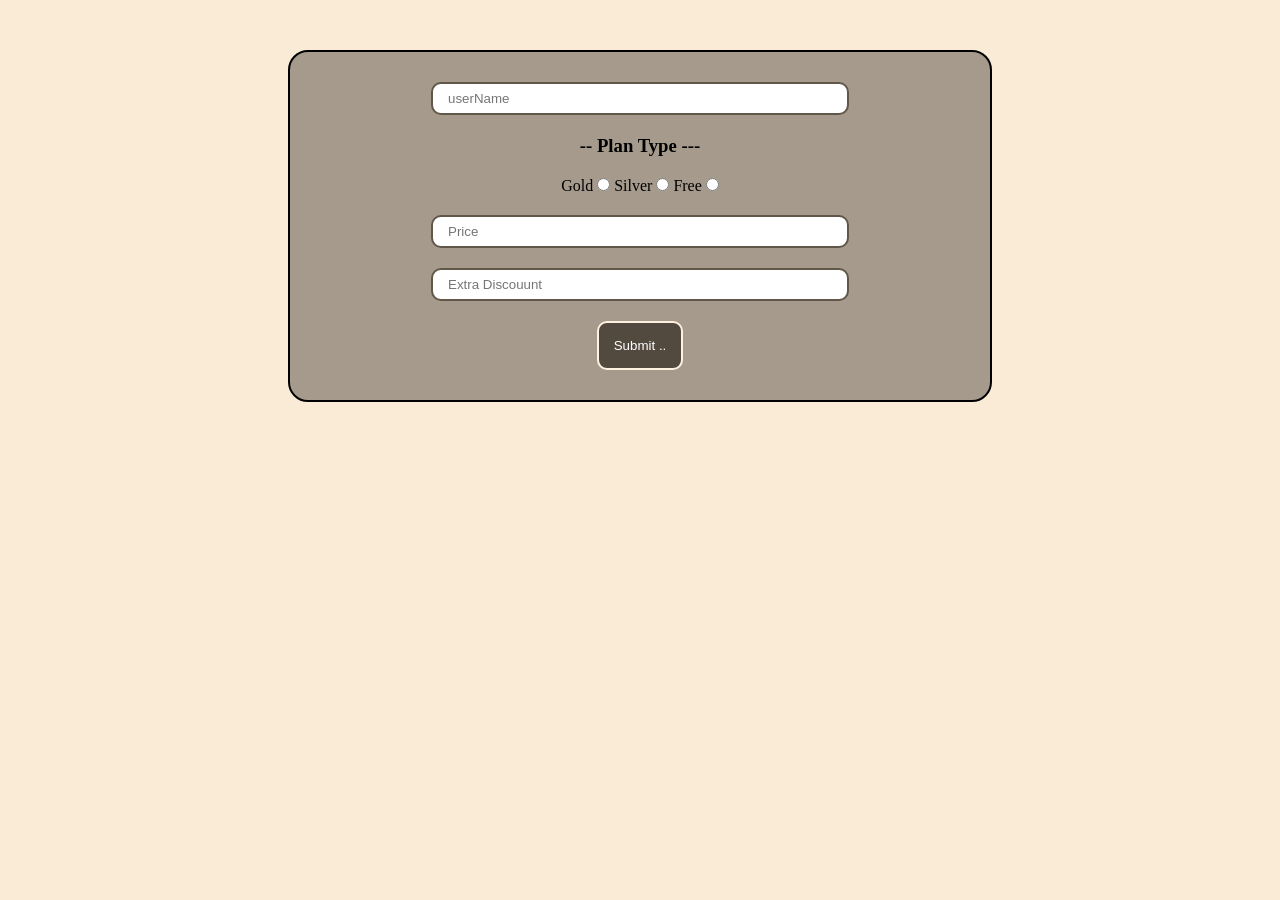
<file: Session1/index.html>
<!DOCTYPE html>
<html lang="en">

<head>
    <meta charset="UTF-8">
    <meta name="viewport" content="width=device-width, initial-scale=1.0">
    <title>Session 1</title>
    <link rel="stylesheet" href="style.css">
</head>

<body>
    <form id="form">

        <input type="text" name="user-name" id="user-name" placeholder="userName">

        <h3>-- Plan Type --- </h3>
        <div>
            <label for="plan">Gold</label>
            <input type="radio" name="plan" id="plan1" value="Gold">

            <label for="plan">Silver</label>
            <input type="radio" name="plan" id="plan2" value="Silver">

            <label for="plan">Free</label>
            <input type="radio" name="plan" id="plan3" value="Free">
        </div>

        <input type="text" name="price" id="price" placeholder="Price">
        <input type="number" name="dis" id="dis" placeholder="Extra Discouunt">

        <button id="button">Submit .. </button>

    </form>

    <h2 id="h2"></h2>


    <script src="./script.js"></script>

</body>

</html>
</file>
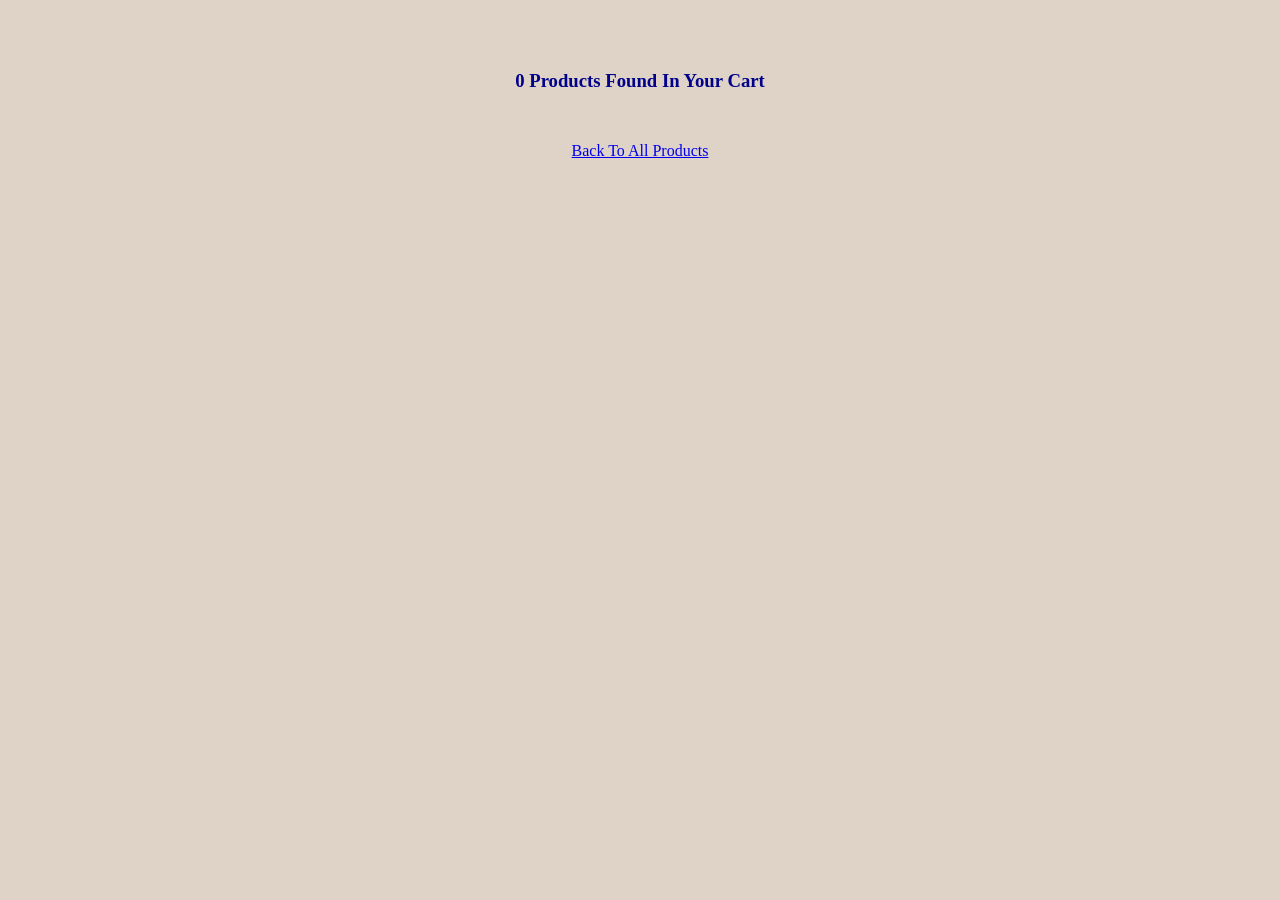
<file: E-commerce/cart.html>
<!DOCTYPE html>
<html lang="en">
<head>
    <meta charset="UTF-8">
    <meta name="viewport" content="width=device-width, initial-scale=1.0">
    <title>Cart</title>
    <link rel="stylesheet" href="style.css">
</head>
<body>
    <div class="box">
        <div class="CartProduct">

        </div>
        <a href="./index.html">Back To All Products</a>
    </div>
    <script type="module" src="./script.js"></script>
</body>
</html>
</file>
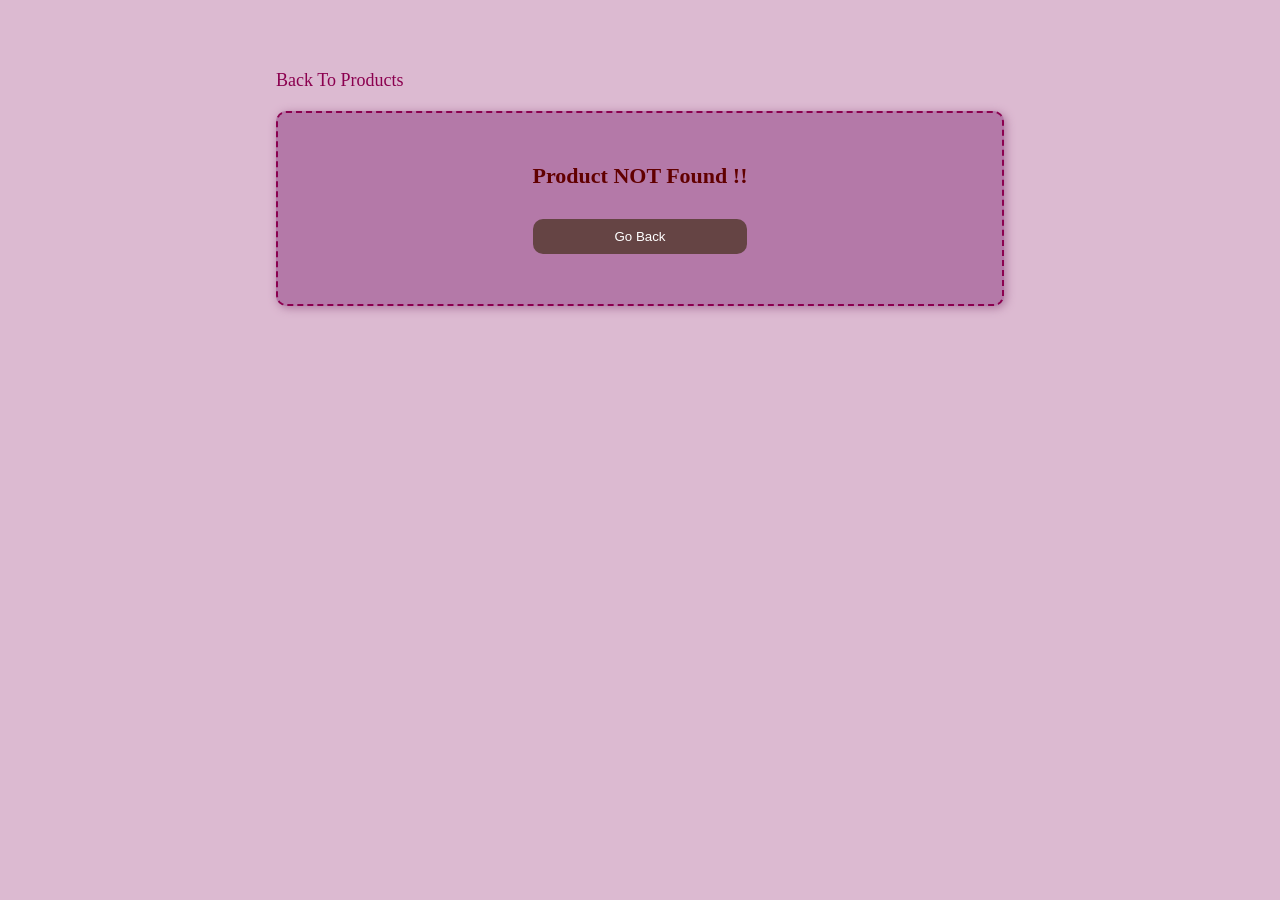
<file: E-commerce/detail.html>
<!DOCTYPE html>
<html lang="en">

<head>
    <meta charset="UTF-8">
    <meta name="viewport" content="width=device-width, initial-scale=1.0">
    <title>Document</title>
    <link rel="stylesheet" href="detail.css">
</head>

<body>
    <div class="box">
        <a href="./index.html">Back To Products</a>
        <div class="product">

        </div>
    </div>
    <script type="module" src="detail.js"></script>
</body>

</html>
</file>
<file: Session1/style.css>
*{
    margin: 0;
    padding: 0;
}body{
    background-color: antiquewhite;
}

form{
    display: flex;
    flex-direction: column;
    justify-content: center;
    align-items: center;
    background-color: rgb(165, 154, 140);
    width: 50%;
    margin:50px auto;
    border: 2px solid black;
    border-radius: 20px;
    gap: 20px;
    padding: 30px;
}form > input{
    width: 60%;
    border: 2px solid rgb(97, 87, 73);
    border-radius: 10px;
    padding: 7px 15px;
}button{
    background-color: rgb(82, 74, 63);
    color: white;
    padding: 15px;
    border-radius: 10px;
    border: 2px solid rgb(255, 241, 224);
    transition: 0.3s;
}button:hover{
    border: 2px solid rgb(82, 74, 63);
    background-color:  rgb(255, 241, 224);
    color: rgb(82, 74, 63);
}button:active{
    background-color: rgb(45, 22, 22);
    color: white;
} h2{
    color: rgb(180, 3, 3);
    text-align: center;
}
</file>
<file: E-commerce/style.css>
*{
    padding: 0;
    margin: 0;
    box-sizing: border-box;
}body{
    background-color: rgb(222, 211, 198);
}.box{
    width: 80%;
    display: flex;
    flex-direction: column;
    gap: 50px;
    justify-content: center;
    align-items: center;
    margin: 70px auto;
    /* padding: 50px; */
}
.search{
    margin: auto;
    border-radius: 20px;
    padding: 12px 15px;
    width: 70%;
}.products{
    padding: 20px;
    border: 2px dashed darkblue;
    width: 70%;
    border-radius: 10px;
    display: flex;
    flex-direction: column;
    gap: 50px;
}h3{
    color: darkblue;
    text-align: center;
}.Fproduct {
    display: flex;
    flex-direction: column;
    align-items: center;
    justify-content: center;
    border-bottom: brown solid 2px;
    padding-bottom: 10px;
    gap: 30px;
}
.product{
    display: flex;
    /* justify-content: center; */
    align-items: center;
    gap: 50px;
    
}.product img{
    height: 150px;
    width: 150px;
}.product .detail{
    display: flex;
    flex-direction: column;
    gap: 10px;
}.product .detail p{
    color: brown;
    font-size: 18px;
}.product .detail span{
    color: black;
    font-size: 16px;
}.Fproduct button{
    background-color: rgb(139, 0, 0);
    color: white;
    padding: 7px 20px;
    border: none;
    border-radius: 10px;
    transition: 0.3s;
}.Fproduct button:hover{
    background-color: white;
    color: rgb(139, 0, 0);
    border: rgb(139, 0, 0) solid 2px;
}.Fproduct button:active{
    background-color: rgb(139, 0, 0);
    color: white;
}
.select-box {
    width: 150px;
    position: relative;
}

.select-box select {
    width: 100%;
    padding: 12px 45px 12px 15px;
    font-size: 16px;
    border: 2px solid #ddd;
    border-radius: 12px;
    background: #fff;
    color: #333;
    cursor: pointer;
    outline: none;

    appearance: none;
    -webkit-appearance: none;
    -moz-appearance: none;

    transition: .3s;
}

.select-box select:hover {
    border-color: #6c63ff;
}

.select-box select:focus {
    border-color: #6c63ff;
    box-shadow: 0 0 10px rgba(108, 99, 255, .3);
}

.select-box::after {
    content: "⌄";
    position: absolute;
    right: 18px;
    top: 50%;
    transform: translateY(-50%);
    pointer-events: none;
    font-size: 18px;
    color: #666;
}
</file>
<file: E-commerce/detail.css>
*{
    padding: 0;
    margin: 0;
    box-sizing: border-box;
}body{
    background-color: rgb(220, 186, 209);
}.box{
    width: 60%;
    /* display: flex;
    flex-direction: column;
    gap: 50px;
    justify-content: center;
    align-items: center; */
    margin: 50px auto;
    /* padding: 50px; */
    padding: 20px;
}.product{
    display: flex;
    flex-direction: column;
    align-items: center;
    gap: 50px;
    border: 2px dashed rgb(139, 0, 79);
    background-color: rgb(180, 121, 168);
    padding: 50px;
    border-radius: 10px;
    box-shadow: 2px 2px 10px rgb(172, 118, 157);
    margin-top: 20px;
}.product .data{
    display: flex;
    align-items: center;
    justify-content: center;
    gap: 50px;
}
.product img{
    height: 300px;
    width: 300px;
}.product .detail{
    display: flex;
    flex-direction: column;
    gap: 30px;
}
.cat{
    background-color: rgb(139, 0, 79);
    color: white;
    padding: 10px;
    border-radius: 20px;
    width: max-content;
}.name{
    color: black;
    font-size: 30px;
    font-weight: 700;
}.price{
    color: rgb(139, 0, 0);
    font-weight: 700;
    font-size: 25px;
}
button{
    background-color: rgb(139, 0, 0);
    color: white;
    padding: 10px 20px;
    border: none;
    border-radius: 10px;
    transition: 0.3s;
}button:hover{
    background-color: white;
    color: rgb(139, 0, 0);
    border: rgb(139, 0, 0) solid 2px;
} button:active{
    background-color: rgb(139, 0, 0);
    color: white;
}a{
    color: rgb(139, 0, 79);
    text-decoration: none;
    /* margin-bottom: 40px; */
    font-size: 18px;
    transition: 0.3s;
}a:hover{
    color: white;
}.err{
    color: rgb(97, 0, 0);
    font-size: 22px;
    font-weight: 700;
}.errbutton{
    background-color: rgb(101, 68, 68);
    color: white;
}
</file>
